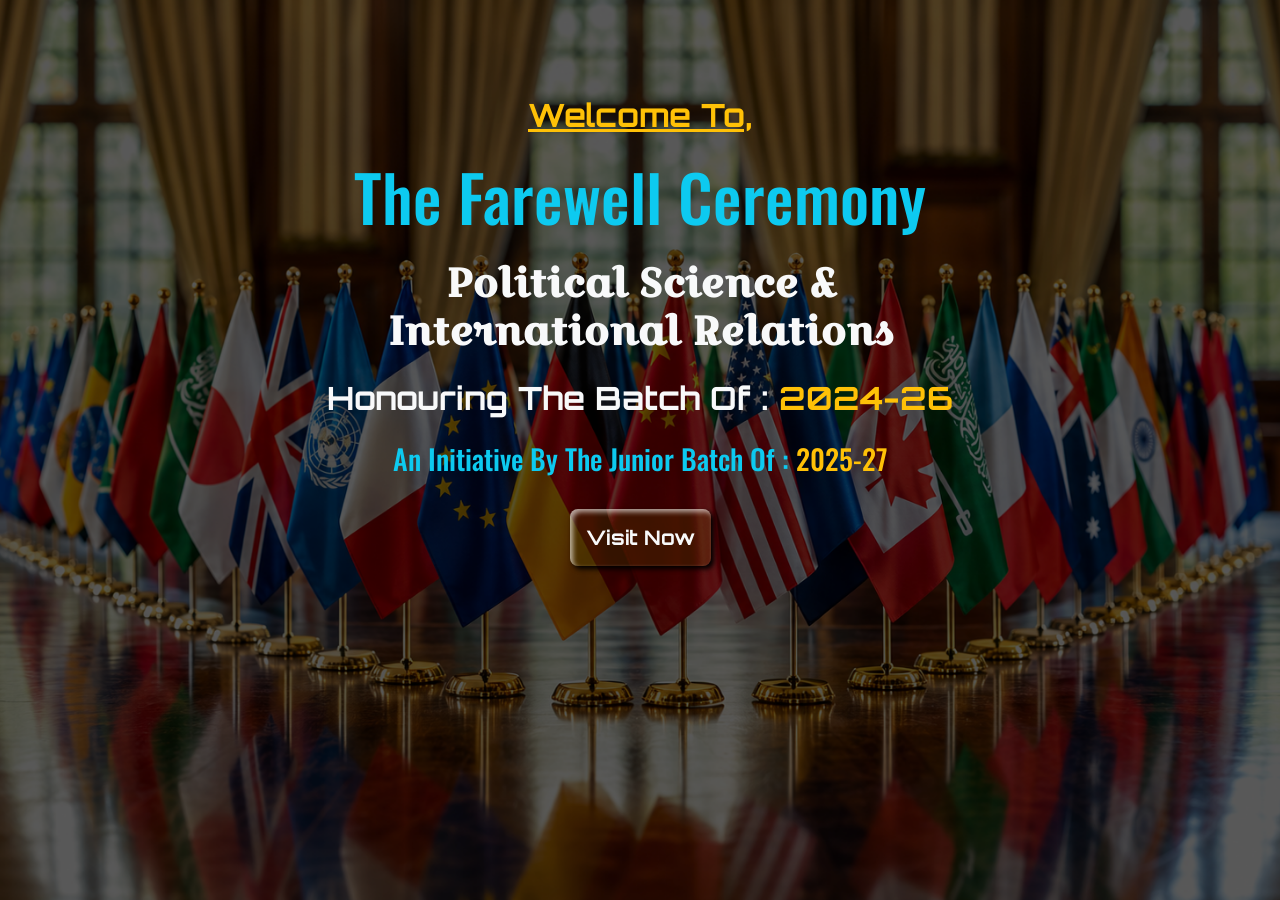
<file: dept.index.html>
<!doctype html>
<html lang="en">

<head>
  <!-- Required meta tags -->
  <meta charset="utf-8" />
  <meta name="viewport" content="width=device-width, initial-scale=1" />

  <!-- Bootstrap CSS -->
  <link href="https://cdn.jsdelivr.net/npm/bootstrap@5.0.2/dist/css/bootstrap.min.css" rel="stylesheet"
    integrity="sha384-EVSTQN3/azprG1Anm3QDgpJLIm9Nao0Yz1ztcQTwFspd3yD65VohhpuuCOmLASjC" crossorigin="anonymous" />
  <link href="https://cdn.jsdelivr.net/npm/bootstrap@5.0.2/dist/css/bootstrap.min.css" rel="stylesheet"
    integrity="sha384-EVSTQN3/azprG1Anm3QDgpJLIm9Nao0Yz1ztcQTwFspd3yD65VohhpuuCOmLASjC" crossorigin="anonymous" />
  <link rel="preconnect" href="https://fonts.googleapis.com" />
  <link rel="preconnect" href="https://fonts.gstatic.com" crossorigin />
  <link
    href="https://fonts.googleapis.com/css2?family=Alfa+Slab+One&family=Black+Ops+One&family=Croissant+One&family=Orbitron:wght@400..900&family=Oswald:wght@200..700&family=Pacifico&family=Poppins:ital,wght@0,100;0,200;0,300;0,400;0,500;0,600;0,700;0,800;0,900;1,100;1,200;1,300;1,400;1,500;1,600;1,700;1,800;1,900&family=Space+Grotesk:wght@300..700&family=Tiny5&family=Yellowtail&display=swap"
    rel="stylesheet" />
  <link href="https://unpkg.com/aos@2.3.1/dist/aos.css" rel="stylesheet" />
  <link href="https://unpkg.com/aos@2.3.1/dist/aos.css" rel="stylesheet" />
  <link rel="stylesheet" href="dept.style.css" />

  <title>Biswa Bangla Biswabidyalay.com</title>
  <link rel="icon" type="image/png" href="front-image/1723794255.png" />
</head>

<body>
  <div class="content overflow-hidden text-center text-light pt-5">
    <h2 data-aos="fade-up" data-aos-duration="500" class="text-warning mt-5 text-decoration-underline">
      Welcome To,
    </h2>
    <h3 data-aos="fade-up" data-aos-duration="700" class="text-info my-4 display-3">
      The Farewell Ceremony
    </h3>
    <h1 data-aos="fade-up" data-aos-duration="900">
      Political Science &<br />International Relations
    </h1>
    <h2 data-aos="fade-up" data-aos-duration="1300" class="my-4">
      Honouring The Batch Of : <span class="text-warning">2024-26</span>
    </h2>
    <h3 data-aos="fade-up" data-aos-duration="1700" class="my-4 text-info">
      An Initiative By The Junior Batch Of :
      <span class="text-warning">2025-27</span>
    </h3>
    <div data-aos="fade-up" data-aos-duration="1500" class="visit-btn my-5">
      <a href="http://127.0.0.1:5501/batch.index.html" class="fs-5 text-light p-3 rounded-3">Visit Now</a>
    </div>
  </div>

  <div class="bg-animation">
    <span></span>
    <span></span>
    <span></span>
  </div>
  <div class="particles">
    <span></span>
    <span></span>
    <span></span>
    <span></span>
    <span></span>
    <span></span>
    <span></span>
    <span></span>
    <span></span>
    <span></span>
  </div>
  <div class="mouse-particles"></div>

  <script src="dept.java.js"></script>

  <script src="https://unpkg.com/aos@2.3.1/dist/aos.js"></script>
  <script>
    AOS.init();
  </script>

  <!-- Optional JavaScript; choose one of the two! -->

  <!-- Option 1: Bootstrap Bundle with Popper -->
  <script src="https://cdn.jsdelivr.net/npm/bootstrap@5.0.2/dist/js/bootstrap.bundle.min.js"
    integrity="sha384-MrcW6ZMFYlzcLA8Nl+NtUVF0sA7MsXsP1UyJoMp4YLEuNSfAP+JcXn/tWtIaxVXM"
    crossorigin="anonymous"></script>

  <!-- Option 2: Separate Popper and Bootstrap JS -->
  <!--
    <script src="https://cdn.jsdelivr.net/npm/@popperjs/core@2.9.2/dist/umd/popper.min.js" integrity="sha384-IQsoLXl5PILFhosVNubq5LC7Qb9DXgDA9i+tQ8Zj3iwWAwPtgFTxbJ8NT4GN1R8p" crossorigin="anonymous"></script>
    <script src="https://cdn.jsdelivr.net/npm/bootstrap@5.0.2/dist/js/bootstrap.min.js" integrity="sha384-cVKIPhGWiC2Al4u+LWgxfKTRIcfu0JTxR+EQDz/bgldoEyl4H0zUF0QKbrJ0EcQF" crossorigin="anonymous"></script>
    -->
</body>

</html>
</file>
<file: dept.style.css>
*{
    margin: 0;
    padding: 0;
    box-sizing: border-box;
}
img, video{
    width: 100%;
    height: 100%;
    object-fit: cover;
    display: block;
}
ul li, ol li{
    list-style-type: none;
}
div::before, div::after{
    visibility: hidden;
    clear: both;
    content: "";
    display: table;
}
a{
    text-decoration: none;
    color: inherit;
}
.content{
    background: url(dept-img/726d0b20-99cd-4d8e-8049-414e2a59dc6d.png);
    background-repeat: no-repeat;
    background-size: cover;
    background-position: center;
    width: 100%;
    height: 100vh;
}
.content h1{
     font-family: "Croissant One", serif;
  font-weight: 700;
  font-style: normal;
}
.content h3{
  font-family: "Oswald", sans-serif;
  font-optical-sizing: auto;
  font-weight: 500;
  font-style: normal;
}
.content h2{
  font-family: "Orbitron", sans-serif;
  font-optical-sizing: auto;
  font-weight: 700;
  font-style: normal;
}
.visit-btn a{
    background-color: rgba(179, 255, 0, 0.073);
  font-family: "Orbitron", sans-serif;
  font-optical-sizing: auto;
  font-weight: 700;
  font-style: normal;
  box-shadow: 3px 3px 5px 0 #000,
        inset 3px 3px 5px 0 #ffffff9f;
transition: .3s;
backdrop-filter: blur(5px);
    -webkit-backdrop-filter: blur(5px);
}
.visit-btn a:hover{
    background-color: #adadad15 !important;
    box-shadow: 3px 3px 5px 0 #ffffff7c,
        inset 5px 5px 5px 0 #000000ae;
    color: #ffffff !important;
}
.particles{
    position: fixed;
    inset: 0;
    overflow: hidden;
    pointer-events: none;
    z-index: 9999;
}

.particles span{
    position: absolute;
    bottom: -20px;
    width: 4px;
    height: 4px;
    background: #FFD700;
    border-radius: 50%;
    box-shadow: 0 0 10px #FFD700;
    opacity: .8;
    animation: particleUp linear infinite;
}

/* Position + Size + Speed */

.particles span:nth-child(1){
    left:5%;
    animation-duration:12s;
}

.particles span:nth-child(2){
    left:15%;
    width:6px;
    height:6px;
    animation-duration:18s;
}

.particles span:nth-child(3){
    left:25%;
    animation-duration:10s;
}

.particles span:nth-child(4){
    left:38%;
    width:5px;
    height:5px;
    animation-duration:15s;
}

.particles span:nth-child(5){
    left:50%;
    animation-duration:20s;
}

.particles span:nth-child(6){
    left:62%;
    width:7px;
    height:7px;
    animation-duration:13s;
}

.particles span:nth-child(7){
    left:72%;
    animation-duration:16s;
}

.particles span:nth-child(8){
    left:82%;
    width:5px;
    height:5px;
    animation-duration:14s;
}

.particles span:nth-child(9){
    left:90%;
    animation-duration:19s;
}

.particles span:nth-child(10){
    left:97%;
    animation-duration:11s;
}

@keyframes particleUp{
    0%{
        transform: translateY(0) scale(.5);
        opacity:0;
    }

    15%{
        opacity:.9;
    }

    100%{
        transform: translateY(-110vh) scale(1.4);
        opacity:0;
    }
}

.mouse-particles{
    position: fixed;
    inset: 0;
    pointer-events: none;
    z-index: 9999;
}

.spark{
    position: absolute;
    width: 8px;
    height: 8px;
    border-radius: 50%;
    background: gold;
    box-shadow: 0 0 12px gold;
    animation: fadeOut .8s linear forwards;
}

@keyframes fadeOut{
    0%{
        opacity:1;
        transform:translate(-50%,-50%) scale(1);
    }

    100%{
        opacity:0;
        transform:translate(-50%,-50%) scale(0);
    }
}
</file>
